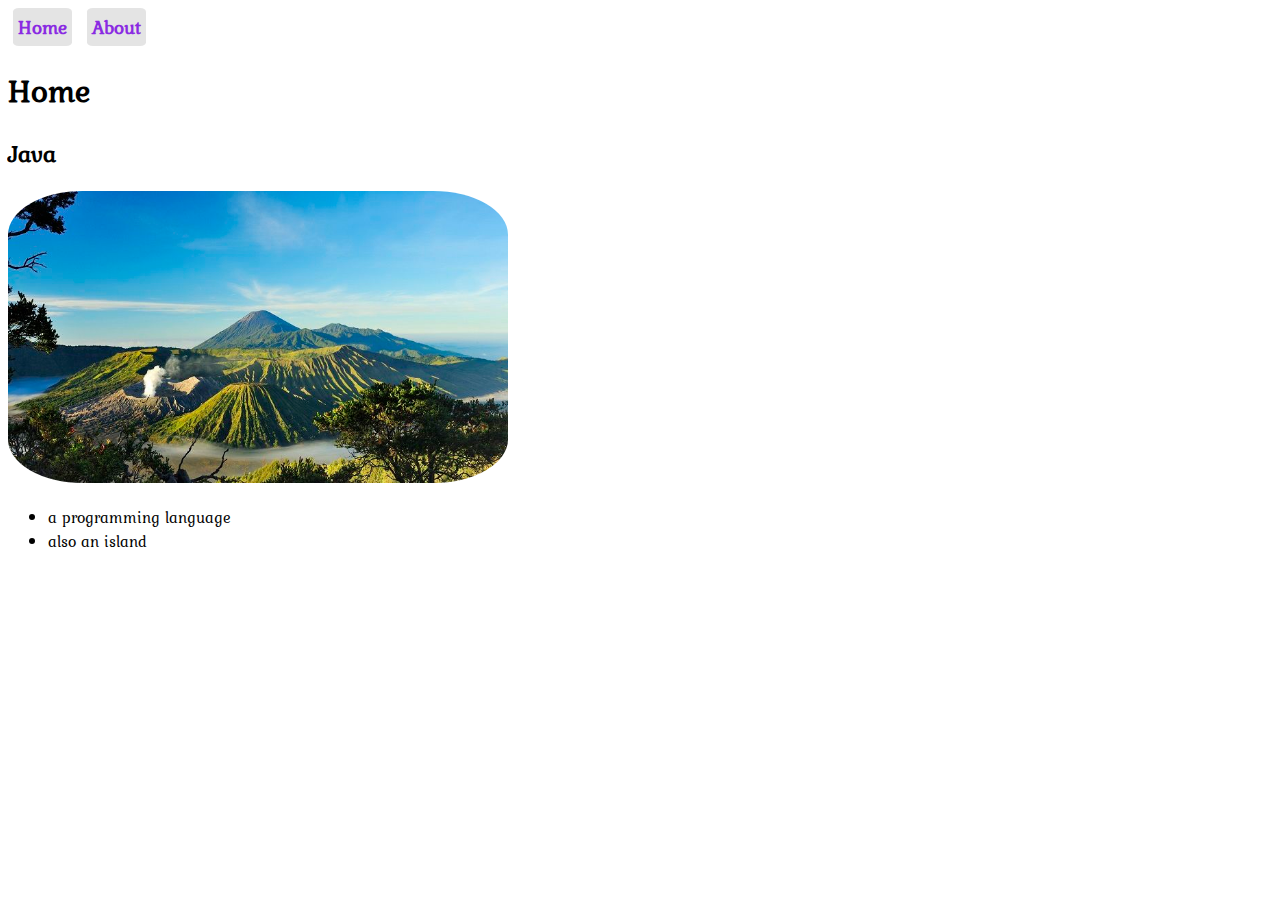
<file: index.html>
<!DOCTYPE html>
<html lang="en">
<head>
    <meta charset="UTF-8">
    <meta http-equiv="X-UA-Compatible" content="IE=edge">
    <meta name="viewport" content="width=device-width, initial-scale=1.0">
    <title>Opdracht 2 | Home</title>

    <link rel="stylesheet" href="assets/css/style.css" type="text/css">
    <link rel="preconnect" href="https://fonts.googleapis.com">
    <link rel="preconnect" href="https://fonts.gstatic.com" crossorigin>
    <link href="https://fonts.googleapis.com/css2?family=Kurale&display=swap" rel="stylesheet"> 
</head>
<body>
    <header>
        <nav>
            <ul>
                <li><a href="index.html">Home</a></li>
                <li><a href="about.html">About</a></li>
            </ul>
        </nav>
        <h1>Home</h1>
    </header>

    <main> 
        <h2>Java</h2>

        <aside class="black-border" id="green-background">
            <img src="assets/images/java.jpg" style="width: 500px;border-radius: 15%;">
        </aside>
        
        <ul>
            <li>a programming language</li>
            <li>also an island</li>
        </ul>
    </main>

    <footer></footer>
</body>
</html>
</file>
<file: assets/css/style.css>
* {
    font-family: 'Kurale', serif;
}

nav > ul {
    display: inline;
    padding: 0;
    text-decoration: none;
    }

nav > ul > li {
    display: inline-block;
    list-style: none;
    margin: 0 5px 0 5px;
    background-color: #e4e4e4;
    padding: 5px;
    border-radius: 10%;
    font-size: 1.2em;
    font-weight: bold;
}
nav > ul > li > a {
    text-decoration: none;
    color:blueviolet;
}

nav > ul > li > a:hover{
    color: lightsteelblue;
}

.quote {
	margin: 1em 1em;
	color: #999;
	border-left: 2px solid #999;
	padding-left: 1em; 
    font-style: italic;
}

img {
    opacity: 1;
    transition: .5s ease;
}

img:hover {
    opacity: 0.7;
    transition: .5s ease;
}
</file>
